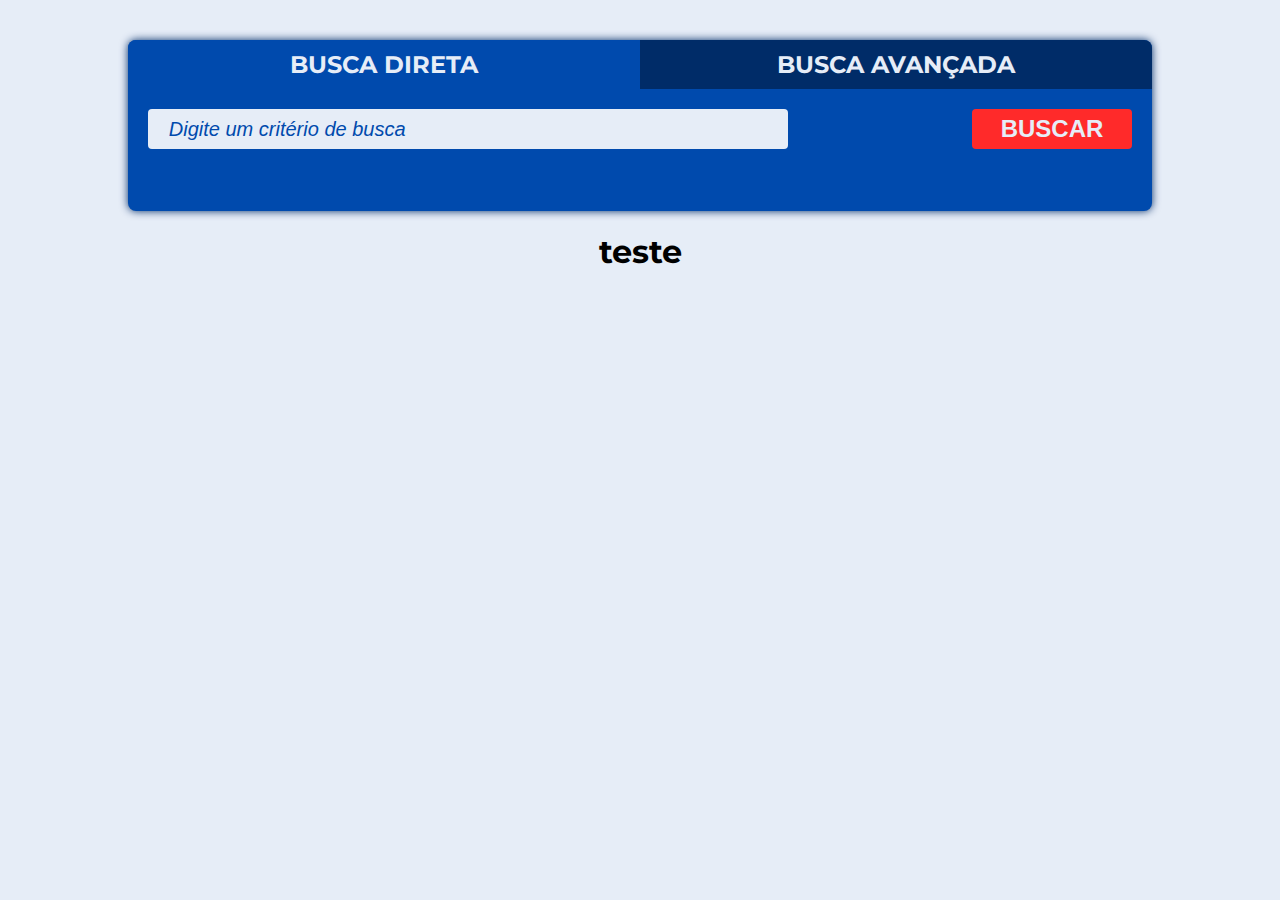
<file: Testes/teste2.html>
<!DOCTYPE html>
<html lang="en">
<head>
    <meta charset="UTF-8">
    <meta name="viewport" content="width=device-width, initial-scale=1.0">
    <title>Document</title>
    <link rel="preconnect" href="https://fonts.googleapis.com">
    <link rel="preconnect" href="https://fonts.gstatic.com" crossorigin>
    <link href="https://fonts.googleapis.com/css2?family=Montserrat:ital,wght@0,100..900;1,100..900&display=swap" rel="stylesheet">
    <link rel="stylesheet" href="teste2.css">
</head>
<body>
    <div class="filtro_home">
        <div class="botoes_filtro" id="botoes_filtro">
          <div class="lodgingLink direta selectedTab firstLink">
            <a class="filter" onclick="updatetab('direta')" href="#">BUSCA DIRETA</a>
          </div>
          <div class="lodgingLink avancada">
            <a class="filter" onclick="updatetab('avancada')" href="#">BUSCA AVANÇADA</a>
          </div>
        </div>
      
        <div id="room_tab_direta" class="room_tab direta show_tab">
          <input type="text" class="filterdireta" name="" placeholder="Digite um critério de busca">
          <button class="filtrarbtn1" type="button">BUSCAR</button>
        </div>
      
        <div id="room_tab_avancada" class="room_tab avancada">
          <div class="selectmarca">
            <select class="filter_marca" name="marca">
              <option value="" disabled selected hidden>Marca</option>
              <option value="" none></option>
              <option value="Audi">Audi</option>
              <option value="Fiat">Fiat</option>
              <option value="Peugeot">Peugeot</option>
              <option value="Volvo">Volvo</option>
              <option value="Volkswagen">Volkswagen</option>
              <option value="testetestestestestestes">testetestestestestestes</option>
            </select>
          </div>
          <div class="selectmodelo">
            <select name="Modelo" class="filter_modelo">
              <option value="" disabled selected hidden>Modelo</option>
              <option value="" none></option>
              <option value="RS6">RS6 avant</option>
              <option value="Polo">Polo</option>
              <option value="T-Cross">T-Cross</option>
              <option value="206">206</option>
              <option value="XC60">Spacefox</option>
              <option value="Uno">Uno</option>
            </select>
          </div>
          <div class="inputanode">
            <input type="number" class="filter_anode" name="Ano de" placeholder="Ano de">
          </div>
          <div class="inputanoate">
            <input type="number" class="filter_anoate" name="Ano até" placeholder="Ano até">
          </div>
          <button class="filtrarbtn2" type="button">BUSCAR</button>
        </div>
      
      </div>
      <div class="container">
        <h1>teste</h1>
      </div>
      
    <script src="./teste2.js"></script>
</body>
</html>
</file>
<file: Testes/teste2.css>
body {
    font-family: "Montserrat", sans-serif;
    padding: 0;
    margin: 0;
    background-color: #E6EDF7;
}



/* ------------------------------ */
/* BOX FILTRO */
/* ------------------------------ */
.filtro_home {
    min-height: 19vh;
    background-color: #004aad;
    /* padding: 20px; */
    margin-top: 40px;
    margin-left: 10vw;
    margin-right: 10vw;
    border-radius: 8px;
    box-shadow: 0px 0px 8px #002C68;

}
/* ------------------------------ */



/* ------------------------------ */
/* SELECT */
/* ------------------------------ */
select{
    background-color: #E6EDF7;
    color: #004aad;
    width: 10rem;
    height: 2.5rem;
    padding-left: 1rem;
    font-size:20px;
    border: none;
    border-radius:4px;
    margin-bottom: 1.5rem;
    outline: none;
}
/* ------------------------------ */



/* ------------------------------ */
/* INPUT */
/* ------------------------------ */
input{
    background-color: #E6EDF7;
    color: #004aad;
    width: 10rem;
    height: 2.5rem;
    padding-left: 1.3rem;
    font-size:20px;
    border:none;
    border-radius:4px;
    box-sizing: border-box;
    margin-bottom: 1.5rem;
    outline: none;
}
/* ------------------------------ */
/* INPUT - PLACEHOLDER */
input::placeholder{
    color: #004aad;
    font-style: italic;
}
/* ------------------------------ */



/* ------------------------------ */
/* BOTÃO BUSCAR - BUSCA DIRETA */
/* ------------------------------ */
button.filtrarbtn1 {
    background-color: #FF2A2A;
    color: #E6EDF7;
    width: 10rem;
    height: 2.5rem;
    align-items: center;
    font-size: 24px;
    font-weight: bold;
    border: none;
    border-radius: 4px;
    padding: 0rem;
    cursor: pointer;
    margin-bottom: 1.5rem;

}
.filtrarbtn1:hover{
    transition: all .5s ease-in-out;
    background-color: #002C68;
    box-shadow: 0px 0px 8px #002C68;
}
/* ------------------------------ */



/* ------------------------------ */
/* BOTÃO BUSCAR - BUSCA AVANÇADA */
/* ------------------------------ */
button.filtrarbtn2 {
    background-color: #FF2A2A;
    color: #E6EDF7;
    width: 10rem;
    height: 2.5rem;
    align-items: center;
    font-size: 24px;
    font-weight: bold;
    border: none;
    border-radius: 4px;
    padding: 0rem;
    cursor: pointer;
    margin-bottom: 1.5rem;

}
.filtrarbtn2:hover{
    transition: all .5s ease-in-out;
    background-color: #002C68;
    box-shadow: 0px 0px 8px #002C68;
}
/* ------------------------------ */



/* ------------------------------ */
/* BOX TIPOS DE FILTRO */
/* ------------------------------ */
div.botoes_filtro{
    position: relative;
    max-width: 100%;
    margin: 0 auto;
    padding-bottom: 20px;
    box-sizing: border-box;
}
/* ------------------------------ */


/* BOTÃO - BUSCA DIRETA */
.lodgingLink.direta{
    font-size: clamp(14px, 3vw, 24px);
    font-weight: bold;
    border-top-left-radius: 8px;
    display: inline-block;
    width: 50%;
    padding: 10px;
    padding-left: 0;
    padding-right: 0;
    text-align: center;
    border: none;
    background-color: rgb(0, 44, 104);
    color: #E6EDF7;
    cursor: pointer;
    transition: background-color .5s ease-in-out;
}

/* ------------------------------ */
/* BOTÃO - BUSCA AVANÇADA */
.lodgingLink.avancada{
    font-size: clamp(14px, 3vw, 24px);
    font-weight: bold;
    border-top-right-radius: 8px;
    display: inline-block;
    width: 50%;
    padding: 10px;
    padding-left: 0;
    padding-right: 0;
    text-align: center;
    border: none;
    background-color: rgb(0, 44, 104);
    color: #E6EDF7;
    cursor: pointer;
    transition: background-color .5s ease-in-out;
}

.lodgingLink.direta:first-child{
    float: left;
}
.lodgingLink.avancada:last-child {
    float: right;
}
.lodgingLink.selectedTab{
  background-color: #004aad;
}
.lodgingLink a{
  color: #E6EDF7;
  text-decoration: none;
}
/* ------------------------------ */



/* ------------------------------ */
/* INPUT CAIXA DE BUSCA - BUSCA DIRETA */
/* ------------------------------ */
.filterdireta{
    width: 50vw;
}
@media screen and (max-width: 700px){
    .filterdireta, button.filtrarbtn1{
        width: 100%;
    }
    .filtro_home{
        min-height: 27vh;
    }
}
/* ------------------------------ */



/* ------------------------------ */
/* BOX CONTENT - FILTRO DIRETO */
/* ------------------------------ */
.room_tab.direta {
    padding: 20px;
    padding-bottom: 0;
    margin: 0px;
    display: none;
    flex-wrap: wrap;
    justify-content: space-between;
}

/* ------------------------------ */



/* ------------------------------ */
/* BOX CONTENT - FILTRO AVAÇADO */
/* ------------------------------ */
.room_tab.avancada {
    padding: 20px;
    padding-bottom: 0;
    margin: 0px;
    display: none;
    flex-wrap: wrap;
    justify-content: space-between;
}

/* ------------------------------ */

.room_tab.direta.show_tab,
.room_tab.avancada.show_tab {
    display:flex !important;
}


/* ------------------------------ */
/* BOX RESPONSIVO */
/* ------------------------------ */
@media screen and (max-width: 500px) {
    .room_tab.avancada {
        flex-direction: column;
    }
    .input{
        width: calc(100% - 1.3rem);
    }
    .filter_marca, .filter_modelo, .filter_anode, .filter_anoate, button.filtrarbtn2{
        width: 100%;
    }
    .lodgingLink.direta{
        padding-left: 4.8vw;
        padding-right: 4.8vw;
    }
}
/* ------------------------------ */

.container{
    display: flex;
    justify-content: center;
    align-items: center;

}
</file>
